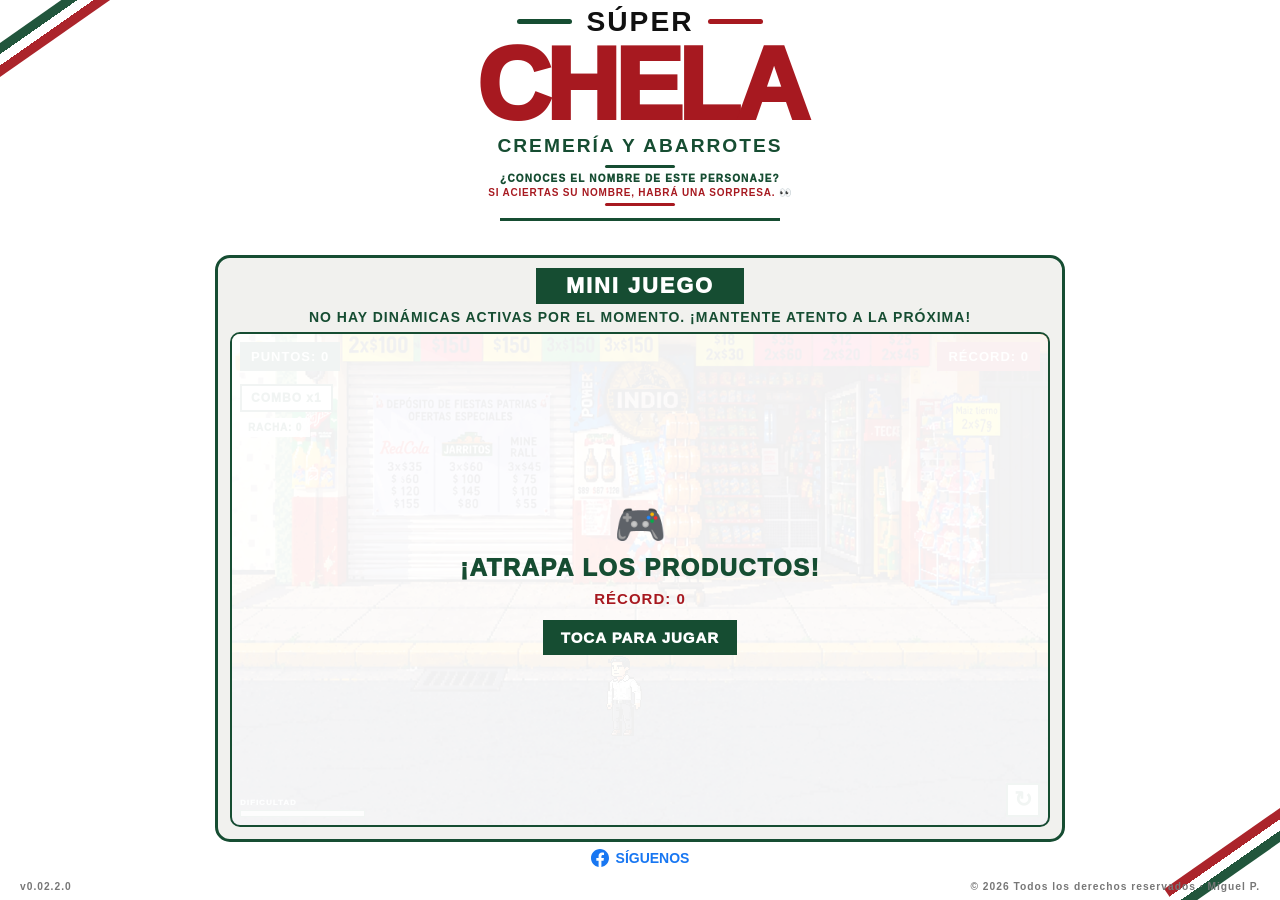
<file: index.html>
<!DOCTYPE html>
<html lang="es">
<head>
    <meta charset="UTF-8">
    <meta name="viewport" content="width=device-width, initial-scale=1.0">

    <title>Súper Chela | Mini Juego</title>

    <link rel="stylesheet" href="style.css">
</head>

<body>

<main class="pagina">

    <div class="decoracion decoracion-izquierda"></div>
    <div class="decoracion decoracion-derecha"></div>

    <div class="contenido">

        <section class="encabezado">

            <div class="mini-linea">
                <span></span>
                <p>SÚPER</p>
                <span></span>
            </div>

            <h1>CHELA</h1>

            <h2>CREMERÍA Y ABARROTES</h2>

            <div class="misterio-personaje">

                <div class="misterio-linea"></div>

                <p class="misterio-pregunta">
                    ¿CONOCES EL NOMBRE DE ESTE PERSONAJE?
                </p>

                <p class="misterio-sorpresa">
                    SI ACIERTAS SU NOMBRE, HABRÁ UNA SORPRESA. 👀
                </p>

                <div class="misterio-linea rojo"></div>

            </div>

            <div class="separador"></div>

        </section>


        <section class="juego-section">

            <div class="juego-titulo">
                MINI JUEGO
            </div>

            <p class="instruccion">
                NO HAY DINÁMICAS ACTIVAS POR EL MOMENTO.
                ¡MANTENTE ATENTO A LA PRÓXIMA!
            </p>


            <div class="zona-juego" id="zonaJuego">


                <!-- PANTALLA DE INICIO -->

                <div class="pantalla-inicio" id="pantallaInicio">

                    <div class="inicio-contenido">

                        <div class="inicio-icono">
                            🎮
                        </div>

                        <div class="inicio-titulo">
                            ¡ATRAPA LOS PRODUCTOS!
                        </div>

                        <div class="inicio-record">
                            RÉCORD: <span id="recordInicio">0</span>
                        </div>

                        <div class="inicio-boton">
                            TOCA PARA JUGAR
                        </div>

                    </div>

                </div>


                <!-- MARCADOR -->

                <div class="marcador" id="marcador">
                    PUNTOS: 0
                </div>


                <!-- RÉCORD -->

                <div class="record" id="record">
                    RÉCORD: 0
                </div>


                <!-- COMBO -->

                <div class="combo" id="combo">
                    COMBO x1
                </div>


                <!-- RACHA -->

                <div class="racha" id="racha">
                    RACHA: 0
                </div>


                <!-- NUEVO RÉCORD -->

                <div class="nuevo-record" id="nuevoRecord">
                    🏆 ¡NUEVO RÉCORD!
                </div>


                <!-- DIFICULTAD -->

                <div class="dificultad">

                    <div class="dificultad-texto">
                        DIFICULTAD
                    </div>

                    <div class="dificultad-barra">

                        <div
                            class="dificultad-progreso"
                            id="dificultadProgreso">
                        </div>

                    </div>

                </div>


                <!-- BOTÓN REINICIAR -->

                <button
                    class="boton-reiniciar"
                    id="botonReiniciar"
                    type="button">
                    ↻
                </button>


                <!-- OBJETOS -->

                <div class="queso" id="queso">
                    🧀
                </div>


                <!-- JUGADOR -->

                <div class="jugador" id="jugador">

                    <img
                        src="Personaje.png"
                        alt="Personaje"
                    >

                </div>


            </div>

        </section>

    </div>
    <a href="https://www.facebook.com/share/1KS6XCNo4W/?mibextid=wwXIfr" target="_blank" rel="noopener noreferrer" class="facebook-link">
    <svg class="facebook-logo" viewBox="0 0 24 24" aria-label="Facebook">
    <path d="M24 12.07C24 5.4 18.63 0 12 0S0 5.4 0 12.07C0 18.1 4.39 23.16 10.13 24v-8.44H7.08v-3.49h3.05V9.41c0-3.04 1.79-4.73 4.55-4.73 1.32 0 2.7.24 2.7.24v2.99h-1.52c-1.5 0-1.97.94-1.97 1.9v2.26h3.35l-.54 3.49h-2.81V24C19.61 23.16 24 18.1 24 12.07z"/> </svg> <span>SÍGUENOS</span> </a>



    <!-- FOOTER -->

    <footer>

        <span class="version">
            v0.02.2.0
        </span>

        <span class="derechos">
            © 2026 Todos los derechos reservados · Miguel P.
        </span>

    </footer>


</main>


<script>

    const zonaJuego =
        document.getElementById("zonaJuego");


    const jugador =
        document.getElementById("jugador");


    const queso =
        document.getElementById("queso");


    const marcador =
        document.getElementById("marcador");


    const recordElemento =
        document.getElementById("record");


    const pantallaInicio =
        document.getElementById("pantallaInicio");


    const recordInicio =
        document.getElementById("recordInicio");


    const comboElemento =
        document.getElementById("combo");


    const rachaElemento =
        document.getElementById("racha");


    const nuevoRecordElemento =
        document.getElementById("nuevoRecord");


    const dificultadProgreso =
        document.getElementById("dificultadProgreso");


    const botonReiniciar =
        document.getElementById("botonReiniciar");
    const sonidoCoin =
    new Audio("coin.wav");
    const sonidoDamage =
    new Audio("damage.wav");
    sonidoCoin.volume = 0.03;
    sonidoDamage.volume = 0.25;

    /*
    =========================================
    VARIABLES
    =========================================
    */

    let jugadorX = 0;

    let ultimaPosicion = 0;

    let puntos = 0;

    let record = 0;

    let velocidadQueso = 2.5;

    let juegoIniciado = false;

    let racha = 0;

    let combo = 1;

    let objetosActivos = [];

    let contadorObjetos = 0;

    let ultimoTiempoObjeto = 0;

    let intervaloObjetos = 1100;


    /*
    =========================================
    CARGAR RÉCORD
    =========================================
    */

    const recordGuardado =
        localStorage.getItem(
            "superChelaRecord"
        );


    if (recordGuardado !== null) {

        record =
            Number(recordGuardado);

    }


    recordElemento.textContent =
        "RÉCORD: " + record;


    recordInicio.textContent =
        record;


    /*
    =========================================
    OBJETOS
    =========================================
    */

    const objetos = [

        {
            emoji: "🧀",
            puntos: 1,
            peso: 18
        },

        {
            emoji: "🥚",
            puntos: 1,
            peso: 16
        },

        {
            emoji: "🥓",
            puntos: 1,
            peso: 15
        },

        {
            emoji: "🧃",
            puntos: 1,
            peso: 14
        },

        {
            emoji: "🧊",
            puntos: 1,
            peso: 14
        },

        {
            emoji: "🍫",
            puntos: 1,
            peso: 10
        },

        {
            emoji: "🍺",
            puntos: 1,
            peso: 8
        },

        {
            emoji: "🍶",
            puntos: 1,
            peso: 7
        },

        {
            emoji: "🪒",
            puntos: 1,
            peso: 6
        },

        {
            emoji: "🧼",
            puntos: 1,
            peso: 6
        },

        {
            emoji: "🍟",
            puntos: 1,
            peso: 6
        },

        {
            emoji: "🎈",
            puntos: 2,
            peso: 4
        },

        {
            emoji: "🎊",
            puntos: 2,
            peso: 3
        },

        {
            emoji: "🛒",
            puntos: 2,
            peso: 3
        },

        {
            emoji: "💸",
            puntos: 5,
            peso: 1
        },

        {
            emoji: "🦏",
            puntos: -1,
            peso: 3
        },

        {
            emoji: "🎃",
            puntos: -1,
            peso: 3
        },

        {
            emoji: "🚁",
            puntos: -2,
            peso: 2
        },

        {
            emoji: "🔥",
            puntos: -2,
            peso: 2
        }

    ];


    /*
    =========================================
    ELEGIR OBJETO
    =========================================
    */

    function elegirObjeto() {

        const pesoTotal =
            objetos.reduce(
                function(total, objeto) {

                    return total + objeto.peso;

                },
                0
            );


        let numero =
            Math.random() * pesoTotal;


        for (const objeto of objetos) {

            numero -= objeto.peso;


            if (numero <= 0) {

                return objeto;

            }

        }


        return objetos[0];

    }


    /*
    =========================================
    VELOCIDAD
    =========================================
    */

    function actualizarVelocidad() {

        const puntosPositivos =
            Math.max(0, puntos);


        velocidadQueso =
            2.5 +
            Math.floor(
                puntosPositivos / 5
            ) * 0.35;


        velocidadQueso =
            Math.min(
                6.5,
                velocidadQueso
            );


        actualizarDificultad();

    }


    /*
    =========================================
    DIFICULTAD
    =========================================
    */

    function actualizarDificultad() {

        const nivel =
            Math.min(
                100,
                (Math.max(0, puntos) / 50) * 100
            );


        dificultadProgreso.style.width =
            nivel + "%";


        if (puntos >= 30) {

            intervaloObjetos = 650;

        }

        else if (puntos >= 20) {

            intervaloObjetos = 800;

        }

        else if (puntos >= 10) {

            intervaloObjetos = 950;

        }

        else {

            intervaloObjetos = 1100;

        }

    }


    /*
    =========================================
    CANTIDAD DE OBJETOS
    =========================================
    */

    function obtenerCantidadObjetos() {

        if (puntos >= 30) {

            return 3;

        }


        if (puntos >= 15) {

            return 2;

        }


        return 1;

    }


    /*
    =========================================
    COLOCAR JUGADOR
    =========================================
    */

    function colocarJugadorInicial() {

        const rect =
            zonaJuego.getBoundingClientRect();


        jugadorX =
            rect.width / 2;


        ultimaPosicion =
            jugadorX;


        jugador.style.left =
            jugadorX + "px";

    }


    /*
    =========================================
    MOVER JUGADOR
    =========================================
    */

    function moverJugador(posicionX) {

        if (!juegoIniciado) {

            return;

        }


        const rect =
            zonaJuego.getBoundingClientRect();


        const jugadorWidth =
            jugador.offsetWidth;


        const x =
            posicionX -
            rect.left;


        const minX =
            jugadorWidth / 2;


        const maxX =
            rect.width -
            jugadorWidth / 2;


        const posicion =
            Math.max(
                minX,
                Math.min(
                    maxX,
                    x
                )
            );


        if (posicion < jugadorX) {

            jugador.classList.add(
                "mirando-izquierda"
            );

            jugador.classList.remove(
                "mirando-derecha"
            );

        }

        else if (posicion > jugadorX) {

            jugador.classList.add(
                "mirando-derecha"
            );

            jugador.classList.remove(
                "mirando-izquierda"
            );

        }


        ultimaPosicion =
            jugadorX;


        jugadorX =
            posicion;


        jugador.style.left =
            jugadorX + "px";

    }


    /*
    =========================================
    CREAR OBJETO
    =========================================
    */

    function crearObjeto() {

        const rect =
            zonaJuego.getBoundingClientRect();


        const objeto =
            elegirObjeto();


        const elemento =
            document.createElement("div");


        elemento.className =
            "objeto-caida";


        elemento.textContent =
            objeto.emoji;


        elemento.dataset.puntos =
            objeto.puntos;


        elemento.dataset.id =
            contadorObjetos++;


        if (objeto.puntos === 5) {

            elemento.classList.add(
                "objeto-especial"
            );

        }


        const tamaño = 42;


        const x =
            10 +
            Math.random() *
            (rect.width - tamaño - 20);


        const y =
            -60 -
            Math.random() * 100;


        elemento.style.left =
            x + "px";


        elemento.style.top =
            y + "px";


        zonaJuego.appendChild(
            elemento
        );


        objetosActivos.push({

            elemento: elemento,

            x: x,

            y: y,

            puntos: objeto.puntos,

            id: elemento.dataset.id

        });

    }


    /*
    =========================================
    NUEVO OBJETO
    =========================================
    */

    function nuevoQueso() {

        crearObjeto();

    }


    /*
    =========================================
    COLISIÓN
    =========================================
    */

    function detectarColision(elemento) {

        const jugadorRect =
            jugador.getBoundingClientRect();


        const objetoRect =
            elemento.getBoundingClientRect();


        return !(
            jugadorRect.right <
            objetoRect.left ||

            jugadorRect.left >
            objetoRect.right ||

            jugadorRect.bottom <
            objetoRect.top ||

            jugadorRect.top >
            objetoRect.bottom
        );

    }


    /*
    =========================================
    MOSTRAR PUNTOS
    =========================================
    */

    function mostrarPuntos(
        cantidad,
        x,
        y
    ) {

        const indicador =
            document.createElement(
                "div"
            );


        if (cantidad > 0) {

            indicador.textContent =
                "+" + cantidad;

        }

        else {

            indicador.textContent =
                cantidad;

        }


        indicador.className =
            "puntos-flotantes";


        if (cantidad > 0) {

            indicador.classList.add(
                "puntos-positivos"
            );

        }

        else {

            indicador.classList.add(
                "puntos-negativos"
            );

        }


        if (cantidad === 5) {

            indicador.classList.add(
                "puntos-especiales"
            );

        }


        indicador.style.left =
            x + "px";


        indicador.style.top =
            y + "px";


        zonaJuego.appendChild(
            indicador
        );


        setTimeout(
            function() {

                indicador.remove();

            },
            700
        );

    }


    /*
    =========================================
    ACTUALIZAR RÉCORD
    =========================================
    */

    function actualizarRecord() {

        if (puntos > record) {

            record =
                puntos;


            localStorage.setItem(
                "superChelaRecord",
                record
            );


            recordElemento.textContent =
                "RÉCORD: " + record;


            mostrarNuevoRecord();

        }

    }


    /*
    =========================================
    NUEVO RÉCORD
    =========================================
    */

    function mostrarNuevoRecord() {

        nuevoRecordElemento.classList.remove(
            "mostrar"
        );


        void nuevoRecordElemento.offsetWidth;


        nuevoRecordElemento.classList.add(
            "mostrar"
        );


        setTimeout(
            function() {

                nuevoRecordElemento.classList.remove(
                    "mostrar"
                );

            },
            1600
        );

    }


    /*
    =========================================
    COMBO
    =========================================
    */

    function actualizarCombo() {

        if (racha >= 5) {

            combo = 3;

        }

        else if (racha >= 3) {

            combo = 2;

        }

        else {

            combo = 1;

        }


        comboElemento.textContent =
            "COMBO x" + combo;


        rachaElemento.textContent =
            "RACHA: " + racha;


        comboElemento.classList.remove(
            "combo-activo",
            "combo-maximo"
        );


        if (combo === 2) {

            comboElemento.classList.add(
                "combo-activo"
            );

        }


        if (combo === 3) {

            comboElemento.classList.add(
                "combo-maximo"
            );

        }

    }


    /*
    =========================================
    PERDER RACHA
    =========================================
    */

    function perderRacha() {

        racha = 0;

        combo = 1;

        actualizarCombo();

    }


    /*
    =========================================
    ATRAPAR OBJETO
    =========================================
    */

    function atraparObjeto(
        objetoActivo
    ) {

        const puntosBase =
            objetoActivo.puntos;
        if (puntosBase > 0) {
            sonidoCoin.currentTime = 0;
            sonidoCoin.play().catch(function() {});
        } else {
            sonidoDamage.currentTime = 0;
            sonidoDamage.play().catch(function() {});
        }


        let puntosGanados =
            puntosBase;


        /*
        EL COMBO MULTIPLICA LOS OBJETOS
        DE +1 Y +2.

        EL +5 NO SE MULTIPLICA.
        */

        if (
            puntosBase > 0 &&
            puntosBase < 5
        ) {

            puntosGanados =
                puntosBase * combo;

        }


        puntos +=
            puntosGanados;


        if (puntosBase > 0) {

            racha++;

        }

        else {

            perderRacha();

        }


        mostrarPuntos(
            puntosGanados,
            objetoActivo.x + 21,
            objetoActivo.y
        );


        marcador.textContent =
            "PUNTOS: " + puntos;


        actualizarCombo();

        actualizarRecord();

        actualizarVelocidad();


        if (puntosBase === 5) {

            zonaJuego.classList.add(
                "efecto-especial"
            );


            setTimeout(
                function() {

                    zonaJuego.classList.remove(
                        "efecto-especial"
                    );

                },
                350
            );

        }


        objetoActivo.elemento.remove();


        objetosActivos =
            objetosActivos.filter(
                function(objeto) {

                    return objeto.id !==
                        objetoActivo.id;

                }
            );

    }


    /*
    =========================================
    ELIMINAR OBJETO
    =========================================
    */

    function eliminarObjeto(
        objetoActivo
    ) {

        if (
            objetoActivo.elemento &&
            objetoActivo.elemento.parentNode
        ) {

            objetoActivo.elemento.remove();

        }


        objetosActivos =
            objetosActivos.filter(
                function(objeto) {

                    return objeto.id !==
                        objetoActivo.id;

                }
            );


        perderRacha();

    }


    /*
    =========================================
    ACTUALIZAR OBJETOS
    =========================================
    */

    function actualizarObjetos() {

        const rect =
            zonaJuego.getBoundingClientRect();


        for (
            let i = objetosActivos.length - 1;
            i >= 0;
            i--
        ) {

            const objeto =
                objetosActivos[i];


            objeto.y +=
                velocidadQueso;


            objeto.elemento.style.top =
                objeto.y + "px";


            if (
                detectarColision(
                    objeto.elemento
                )
            ) {

                atraparObjeto(
                    objeto
                );


                continue;

            }


            if (
                objeto.y >
                rect.height + 60
            ) {

                eliminarObjeto(
                    objeto
                );

            }

        }

    }


    /*
    =========================================
    GENERAR OBJETOS
    =========================================
    */

    function generarObjetos(
        tiempoActual
    ) {

        if (
            tiempoActual -
            ultimoTiempoObjeto <
            intervaloObjetos
        ) {

            return;

        }


        ultimoTiempoObjeto =
            tiempoActual;


        const cantidad =
            obtenerCantidadObjetos();


        const actuales =
            objetosActivos.length;


        if (
            actuales <
            cantidad
        ) {

            nuevoQueso();

        }

    }


    /*
    =========================================
    ACTUALIZAR JUEGO
    =========================================
    */

    function actualizarJuego(
        tiempoActual
    ) {

        if (!juegoIniciado) {

            requestAnimationFrame(
                actualizarJuego
            );

            return;

        }


        actualizarObjetos();


        generarObjetos(
            tiempoActual
        );


        requestAnimationFrame(
            actualizarJuego
        );

    }


    /*
    =========================================
    REINICIAR JUEGO
    =========================================
    */

    function reiniciarJuego() {

        juegoIniciado =
            false;


        puntos =
            0;


        racha =
            0;


        combo =
            1;


        objetosActivos.forEach(
            function(objeto) {

                if (
                    objeto.elemento &&
                    objeto.elemento.parentNode
                ) {

                    objeto.elemento.remove();

                }

            }
        );


        objetosActivos = [];


        marcador.textContent =
            "PUNTOS: 0";


        actualizarCombo();

        actualizarVelocidad();


        recordInicio.textContent =
            record;


        pantallaInicio.classList.remove(
            "oculto"
        );


        colocarJugadorInicial();

    }


    /*
    =========================================
    INICIAR JUEGO
    =========================================
    */

    function iniciarJuego() {

        if (juegoIniciado) {

            return;

        }


        juegoIniciado =
            true;


        puntos =
            0;


        racha =
            0;


        combo =
            1;


        marcador.textContent =
            "PUNTOS: 0";


        actualizarCombo();


        colocarJugadorInicial();


        objetosActivos.forEach(
            function(objeto) {

                if (
                    objeto.elemento &&
                    objeto.elemento.parentNode
                ) {

                    objeto.elemento.remove();

                }

            }
        );


        objetosActivos = [];


        ultimoTiempoObjeto = 0;


        crearObjeto();


        actualizarVelocidad();


        pantallaInicio.classList.add(
            "oculto"
        );

    }


    /*
    =========================================
    TOCAR PARA JUGAR
    =========================================
    */

    pantallaInicio.addEventListener(
        "pointerdown",
        function(event) {

            event.preventDefault();

            iniciarJuego();

        }
    );


    /*
    =========================================
    BOTÓN REINICIAR
    =========================================
    */

    botonReiniciar.addEventListener(
        "pointerdown",
        function(event) {

            event.preventDefault();

            event.stopPropagation();

            reiniciarJuego();

        }
    );


    /*
    =========================================
    CONTROLES DEL JUGADOR
    =========================================
    */

    zonaJuego.addEventListener(
        "pointerdown",
        function(event) {

            if (!juegoIniciado) {

                return;

            }


            moverJugador(
                event.clientX
            );


            zonaJuego.setPointerCapture(
                event.pointerId
            );

        }
    );


    zonaJuego.addEventListener(
        "pointermove",
        function(event) {

            if (
                juegoIniciado &&
                event.buttons > 0
            ) {

                moverJugador(
                    event.clientX
                );

            }

        }
    );


    zonaJuego.addEventListener(
        "pointerup",
        function(event) {

            if (
                zonaJuego.hasPointerCapture(
                    event.pointerId
                )
            ) {

                zonaJuego.releasePointerCapture(
                    event.pointerId
                );

            }

        }
    );


    /*
    =========================================
    PREPARAR JUEGO
    =========================================
    */

    function prepararJuego() {

        colocarJugadorInicial();

        actualizarCombo();

        actualizarVelocidad();

        requestAnimationFrame(
            actualizarJuego
        );

    }


    if (
        document.readyState ===
        "loading"
    ) {

        document.addEventListener(
            "DOMContentLoaded",
            prepararJuego
        );

    }

    else {

        prepararJuego();

    }


    /*
    =========================================
    AJUSTAR AL CAMBIAR TAMAÑO
    =========================================
    */

    window.addEventListener(
        "resize",
        function() {

            const rect =
                zonaJuego.getBoundingClientRect();


            const jugadorWidth =
                jugador.offsetWidth;


            jugadorX =
                Math.max(
                    jugadorWidth / 2,

                    Math.min(
                        rect.width -
                        jugadorWidth / 2,

                        jugadorX
                    )
                );


            jugador.style.left =
                jugadorX + "px";

        }
    );

</script>

</body>
</html>
</file>
<file: style.css>
* {
margin: 0;
padding: 0;
box-sizing: border-box;
}

html,
body {
width: 100%;
height: 100%;
}

body {
font-family: Arial, Helvetica, sans-serif;
background: #f7f7f5;
color: #111;
overflow: hidden;
}

:root {
--rojo: #a71920;
--verde: #164d32;
--negro: #111;
--blanco: #ffffff;
--gris: #f1f1ee;
}


/* =========================================
PÁGINA
========================================= */

.pagina {
width: 100%;
height: 100dvh;
min-height: 0;

background: var(--blanco);

position: relative;
overflow: hidden;

display: flex;
flex-direction: column;

justify-content: center;
align-items: center;

padding: 2vh 20px;
}


/* =========================================
CONTENIDO
========================================= */

.contenido {
width: min(1000px, 94vw);

display: flex;
flex-direction: column;

align-items: center;
justify-content: center;

text-align: center;

position: relative;
z-index: 2;

max-height: 94dvh;
}


/* =========================================
DECORACIONES
========================================= */

.decoracion {
position: absolute;

width: 190px;
height: 28px;

opacity: 0.95;

z-index: 1;
}

.decoracion-izquierda {
top: 25px;
left: -65px;

background: linear-gradient(
to bottom,
var(--verde) 0%,
var(--verde) 33%,
white 33%,
white 66%,
var(--rojo) 66%,
var(--rojo) 100%
);

transform: rotate(-35deg);
}

.decoracion-derecha {
right: -65px;
bottom: 40px;

background: linear-gradient(
to bottom,
var(--rojo) 0%,
var(--rojo) 33%,
white 33%,
white 66%,
var(--verde) 66%,
var(--verde) 100%
);

transform: rotate(-35deg);
}


/* =========================================
ENCABEZADO
========================================= */

.encabezado {
width: 100%;
text-align: center;
position: relative;
top: -20px;
}

.mini-linea {
display: flex;

justify-content: center;
align-items: center;

gap: 14px;
}

.mini-linea span {
width: 55px;
height: 5px;

border-radius: 10px;
}

.mini-linea span:first-child {
background: var(--verde);
}

.mini-linea span:last-child {
background: var(--rojo);
}

.mini-linea p {
font-size: clamp(16px, 2.2vw, 30px);

font-weight: 900;

letter-spacing: 2px;
}

.encabezado h1 {
font-size: clamp(55px, 8vw, 115px);

line-height: 0.85;

font-weight: 950;

letter-spacing: -5px;

color: var(--rojo);

margin: 3px 0 7px;
}

.encabezado h2 {
font-size: clamp(12px, 1.5vw, 21px);

letter-spacing: 2px;

color: var(--verde);

font-weight: 900;
}

.separador {
width: 280px;
max-width: 70%;

height: 3px;

background: var(--verde);

margin: 10px auto 14px;
}


/* =========================================
MISTERIO
========================================= */

.misterio-personaje {
width: min(620px, 90%);
margin: 8px auto 4px;

display: flex;
flex-direction: column;
align-items: center;

gap: 3px;
}

.misterio-linea {
width: 70px;
height: 3px;

background: var(--verde);

border-radius: 10px;

margin-bottom: 2px;
}

.misterio-linea.rojo {
background: var(--rojo);

margin-top: 2px;
}

.misterio-pregunta {
font-size: clamp(6px, 1.3vw, 10px);

font-weight: 950;
letter-spacing: 1.2px;

color: var(--verde);

line-height: 1.1;
}

.misterio-sorpresa {
font-size: clamp(6px, 1.05vw, 10px);

font-weight: 900;
letter-spacing: 0.8px;

color: var(--rojo);

line-height: 1.1;
}


/* =========================================
MINI JUEGO
========================================= */

.juego-section {
width: min(850px, 100%);

background: var(--gris);

border: 3px solid var(--verde);

border-radius: 15px;

padding: 10px 12px 12px;

display: flex;
flex-direction: column;
align-items: center;
}


/* =========================================
TÍTULO
========================================= */

.juego-titulo {
display: inline-block;

background: var(--verde);

color: white;

font-size: clamp(14px, 1.7vw, 22px);

font-weight: 950;

letter-spacing: 2px;

padding: 5px 30px;

margin-bottom: 5px;
}

.instruccion {
color: var(--verde);

font-size: clamp(9px, 1.1vw, 14px);

font-weight: 900;

letter-spacing: 1px;

margin-bottom: 7px;
}


/* =========================================
ZONA DEL JUEGO
========================================= */

.zona-juego {
position: relative;

width: 100%;

height: clamp(370px, 55vh, 680px);

background: var(--blanco);

background-image: url("Super_chela.png");
background-size: cover;
background-position: center;
background-repeat: no-repeat;

border: 2px solid var(--verde);

border-radius: 10px;

overflow: hidden;

touch-action: none;

cursor: grab;
}

.zona-juego:active {
cursor: grabbing;
}


/* =========================================
JUGADOR
========================================= */

.jugador {
position: absolute;

left: 50%;
bottom: 6px;

width: clamp(180px, 16vw, 150px);

transform: translateX(-50%);

-webkit-user-select: none;
user-select: none;

pointer-events: none;

will-change: left;

z-index: 10;
}

.jugador img {
width: 100%;
height: auto;

display: block;

image-rendering: pixelated;

transform-origin: center center;
}

.jugador.mirando-izquierda img {
transform: scaleX(1);
}

.jugador.mirando-derecha img {
transform: scaleX(-1);
}


/* =========================================
MARCADOR
========================================= */

.marcador {
position: absolute;

top: 8px;
left: 8px;

background: var(--verde);

color: white;

padding: 7px 11px;

font-size: 13px;

font-weight: 900;

letter-spacing: 1px;

z-index: 20;

pointer-events: none;
}


/* =========================================
RÉCORD
========================================= */

.record {
position: absolute;

top: 8px;
right: 8px;

background: var(--rojo);

color: white;

padding: 7px 11px;

font-size: 13px;

font-weight: 900;

letter-spacing: 1px;

z-index: 20;

pointer-events: none;
}


/* =========================================
COMBO
========================================= */

.combo {
position: absolute;

top: 50px;
left: 8px;

background: white;

border: 2px solid var(--verde);

color: var(--verde);

padding: 5px 9px;

font-size: 12px;

font-weight: 950;

letter-spacing: 1px;

z-index: 20;

pointer-events: none;

transition:
transform 0.15s ease,
background 0.15s ease;
}

.combo-activo {
background: var(--verde);
color: white;

transform: scale(1.08);
}

.combo-maximo {
background: var(--rojo);
border-color: var(--rojo);
color: white;

transform: scale(1.12);

animation: comboMaximo 0.7s infinite;
}

@keyframes comboMaximo {

0%,
100% {
transform: scale(1.08);
}

50% {
transform: scale(1.18);
}

}


/* =========================================
RACHA
========================================= */

.racha {
position: absolute;

top: 84px;
left: 8px;

background: rgba(255, 255, 255, 0.92);

color: var(--verde);

padding: 4px 8px;

font-size: 10px;

font-weight: 950;

letter-spacing: 0.8px;

z-index: 20;

pointer-events: none;
}


/* =========================================
DIFICULTAD
========================================= */

.dificultad {
position: absolute;

bottom: 8px;
left: 8px;

width: 125px;

z-index: 20;

pointer-events: none;
}

.dificultad-texto {
font-size: 8px;

font-weight: 950;

letter-spacing: 1px;

color:aliceblue;

text-align: left;

margin-bottom: 3px;

text-shadow:
1px 1px 0 rgba(255, 255, 255, 0),
-1px -1px 0 rgba(255, 255, 255, 0);
}

.dificultad-barra {
width: 100%;
height: 7px;

background: rgba(255, 255, 255, 0.85);

border: 1px solid var(--verde);

overflow: hidden;
}

.dificultad-progreso {
width: 0%;
height: 100%;

background: var(--rojo);

transition: width 0.25s ease;
}


/* =========================================
BOTÓN REINICIAR
========================================= */

.boton-reiniciar {
position: absolute;

bottom: 8px;
right: 8px;

width: 34px;
height: 34px;

border: 2px solid var(--verde);

background: white;

color: var(--verde);

font-size: 22px;

font-weight: 900;

line-height: 28px;

cursor: pointer;

z-index: 25;

padding: 0;

touch-action: manipulation;
}

.boton-reiniciar:active {
background: var(--verde);
color: white;

transform: scale(0.92);
}


/* =========================================
OBJETOS QUE CAEN
========================================= */

.queso,
.objeto-caida {
position: absolute;

width: 42px;
height: 42px;

display: flex;

align-items: center;
justify-content: center;

font-size: 32px;

line-height: 42px;

z-index: 15;

pointer-events: none;

will-change: top, left;

-webkit-user-select: none;
-moz-user-select: none;
user-select: none;
}


/* =========================================
OBJETO +5
========================================= */

.objeto-especial {
animation: objetoEspecial 0.65s infinite;
}

@keyframes objetoEspecial {

0%,
100% {
transform: scale(1);
}

50% {
transform: scale(1.2);
}

}


/* =========================================
PUNTOS FLOTANTES
========================================= */

.puntos-flotantes {
position: absolute;

z-index: 25;

font-size: 24px;

font-weight: 950;

letter-spacing: 1px;

pointer-events: none;

transform: translate(-50%, 0);

animation: puntosSubir 0.7s ease-out forwards;
}

.puntos-positivos {
color: var(--verde);

text-shadow:
1px 1px 0 white,
-1px -1px 0 white;
}

.puntos-negativos {
color: var(--rojo);

text-shadow:
1px 1px 0 white,
-1px -1px 0 white;
}

.puntos-especiales {
font-size: 34px;

color: #c89b00;

text-shadow:
2px 2px 0 white,
-2px -2px 0 white;
}

@keyframes puntosSubir {

0% {
opacity: 1;

transform:
translate(-50%, 0)
scale(1);
}

100% {
opacity: 0;

transform:
translate(-50%, -55px)
scale(1.15);
}

}


/* =========================================
NUEVO RÉCORD
========================================= */

.nuevo-record {
position: absolute;

top: 50%;
left: 50%;

transform:
translate(-50%, -50%)
scale(0.7);

background: var(--rojo);

color: white;

padding: 12px 18px;

font-size: clamp(15px, 2vw, 25px);

font-weight: 950;

letter-spacing: 1.5px;

white-space: nowrap;

z-index: 28;

opacity: 0;

visibility: hidden;

pointer-events: none;
}

.nuevo-record.mostrar {
visibility: visible;

animation: aparecerRecord 1.6s ease-out forwards;
}

@keyframes aparecerRecord {

0% {
opacity: 0;

transform:
translate(-50%, -50%)
scale(0.65);
}

20% {
opacity: 1;

transform:
translate(-50%, -50%)
scale(1.08);
}

40% {
transform:
translate(-50%, -50%)
scale(1);
}

80% {
opacity: 1;
}

100% {
opacity: 0;

transform:
translate(-50%, -50%)
scale(1.05);
}

}


/* =========================================
EFECTO ESPECIAL +5
========================================= */

.zona-juego.efecto-especial {
animation: efectoEspecial 0.35s ease-out;
}

@keyframes efectoEspecial {

0% {
transform: scale(1);
}

50% {
transform: scale(1.015);
}

100% {
transform: scale(1);
}

}


/* =========================================
PANTALLA DE INICIO
========================================= */

.pantalla-inicio {
position: absolute;

top: 0;
left: 0;

width: 100%;
height: 100%;

background: rgba(255, 255, 255, 0.94);

display: flex;

align-items: center;
justify-content: center;

z-index: 30;

cursor: pointer;

transition:
opacity 0.25s ease,
visibility 0.25s ease;
}

.pantalla-inicio.oculto {
opacity: 0;

visibility: hidden;

pointer-events: none;
}

.inicio-contenido {
display: flex;

flex-direction: column;

align-items: center;
justify-content: center;

gap: 8px;

padding: 20px;

text-align: center;
}

.inicio-icono {
font-size: 42px;

line-height: 1;
}

.inicio-titulo {
color: var(--verde);

font-size: clamp(16px, 2vw, 24px);

font-weight: 950;

letter-spacing: 1.5px;
}

.inicio-record {
color: var(--rojo);

font-size: clamp(10px, 1.2vw, 15px);

font-weight: 900;

letter-spacing: 1px;
}

.inicio-boton {
margin-top: 5px;

background: var(--verde);

color: white;

padding: 9px 18px;

font-size: clamp(10px, 1.2vw, 15px);

font-weight: 950;

letter-spacing: 1px;

animation: pulsarBoton 1.3s infinite;
}

@keyframes pulsarBoton {

0%,
100% {
transform: scale(1);
}

50% {
transform: scale(1.05);
}

}


/* =========================================
FOOTER
========================================= */

footer {
display: flex;

justify-content: space-between;
align-items: center;

position: absolute;

bottom: 8px;
left: 0;

width: 100%;

padding: 0 20px;

font-size: clamp(7px, 0.8vw, 11px);

font-weight: 800;

letter-spacing: 1px;

color: #777;

z-index: 20;
}

.version {
text-align: left;
}

.derechos {
text-align: right;
}


/* =========================================
PANTALLAS CON POCA ALTURA
========================================= */

@media (max-height: 750px) {

.pagina {
padding: 5px 15px;
}

.contenido {
max-height: 96dvh;
}

.encabezado h1 {
font-size: clamp(50px, 7vw, 85px);

margin: 2px 0 5px;
}

.separador {
margin: 6px auto 8px;
}

.juego-section {
padding: 7px 9px 9px;
}

.zona-juego {
height: clamp(240px, 40vh, 390px);
}

footer {
bottom: 5px;
}

}


/* =========================================
PANTALLAS MUY PEQUEÑAS DE ALTO
========================================= */

@media (max-height: 600px) {

.pagina {
padding: 3px 10px;
}

.mini-linea {
gap: 8px;
}

.mini-linea span {
width: 35px;
height: 3px;
}

.mini-linea p {
font-size: 14px;
}

.encabezado h1 {
font-size: 55px;

margin: 1px 0 3px;
}

.encabezado h2 {
font-size: 10px;
}

.separador {
width: 150px;

height: 2px;

margin: 5px auto 6px;
}

.juego-section {
padding: 5px 7px 7px;

border-width: 2px;

border-radius: 10px;
}

.juego-titulo {
font-size: 10px;

padding: 3px 15px;

margin-bottom: 3px;
}

.instruccion {
font-size: 7px;

margin-bottom: 4px;
}

.zona-juego {
height: 220px;

border-width: 1px;
}

.jugador {
width: 55px;

bottom: 5px;
}

footer {
font-size: 7px;

bottom: 3px;
}

.combo {
top: 42px;

font-size: 9px;

padding: 4px 6px;
}

.racha {
top: 70px;

font-size: 8px;

padding: 3px 5px;
}

.dificultad {
width: 95px;

bottom: 6px;
}

.boton-reiniciar {
width: 28px;
height: 28px;

font-size: 18px;

bottom: 6px;
right: 6px;
}

}


/* =========================================
CELULAR
========================================= */

@media (max-width: 700px) {

.pagina {
padding: 8px;
}

.contenido {
width: 94vw;

max-width: 650px;
}

.encabezado h1 {
font-size: 65px;

letter-spacing: -3px;
}

.encabezado h2 {
font-size: 11px;
}

.mini-linea {
gap: 9px;
}

.mini-linea span {
width: 35px;
height: 4px;
}

.mini-linea p {
font-size: 16px;
}

.separador {
width: 170px;

margin: 7px auto 8px;
}


/* MINI JUEGO */

.juego-section {
width: 100%;

padding: 6px 6px 7px;

border-width: 2px;

border-radius: 10px;
}

.juego-titulo {
font-size: 11px;

padding: 3px 15px;

margin-bottom: 3px;
}

.instruccion {
font-size: 7px;

letter-spacing: 0.5px;

margin-bottom: 5px;
}

.zona-juego {
height: 450px;

border-width: 2px;

border-radius: 7px;
}

.jugador {
width: 95px;

bottom: 6px;
}

footer {
font-size: 7px;

bottom: 5px;
}

.marcador,
.record {
font-size: 8px;

padding: 5px 7px;

top: 6px;
}

.combo {
top: 42px;
left: 6px;

font-size: 9px;

padding: 4px 6px;
}

.racha {
top: 70px;
left: 6px;

font-size: 8px;

padding: 3px 5px;
}

.dificultad {
width: 100px;

bottom: 6px;
left: 6px;
}

.dificultad-texto {
font-size: 7px;
}

.dificultad-barra {
height: 6px;
}

.boton-reiniciar {
width: 30px;
height: 30px;

font-size: 19px;

bottom: 6px;
right: 6px;
}

.puntos-flotantes {
font-size: 20px;
}

.puntos-especiales {
font-size: 28px;
}

.inicio-icono {
font-size: 34px;
}

.inicio-contenido {
gap: 6px;
}

.inicio-boton {
padding: 8px 14px;
}

.nuevo-record {
font-size: 14px;

padding: 9px 12px;
}

}


/* =========================================
CELULAR MUY PEQUEÑO
========================================= */

@media (max-width: 380px) {

.pagina {
padding: 5px;
}

.contenido {
width: 96vw;
}

.encabezado h1 {
font-size: 55px;
}

.encabezado h2 {
font-size: 9px;
}

.juego-section {
padding: 4px;
}

.juego-titulo {
font-size: 9px;

padding: 2px 10px;
}

.instruccion {
font-size: 6px;
}

.zona-juego {
height: 270px;
}

.jugador {
width: 80px;
}

footer {
font-size: 6px;
}

.objeto-caida,
.queso {
width: 36px;
height: 36px;

font-size: 27px;

line-height: 36px;
}

.marcador,
.record {
font-size: 7px;

padding: 4px 5px;
}

.combo {
top: 38px;

font-size: 8px;
}

.racha {
top: 64px;

font-size: 7px;
}

.dificultad {
width: 80px;
}

.boton-reiniciar {
width: 27px;
height: 27px;

font-size: 17px;
}

}


/* =========================================
PANTALLAS GRANDES
========================================= */

@media (min-width: 1400px) {

.contenido {
width: 1050px;
}

.encabezado h1 {
font-size: 105px;
}

.zona-juego {
height: 470px;
}

.jugador {
width: 110px;
}

}
.facebook-link {
display: flex;
align-items: center;
justify-content: center;
gap: 7px;
width: fit-content;
margin: 7px auto;
color: #1877f2;
text-decoration: none;
font-weight: bold;
font-size: 14px;
}

.facebook-logo {
width: 18px !important;
height: 18px !important;
max-width: 18px !important;
max-height: 18px !important;
display: block;
flex-shrink: 0;
fill: #1877f2;
}

.facebook-link:hover {
opacity: 0.8;
}
</file>
